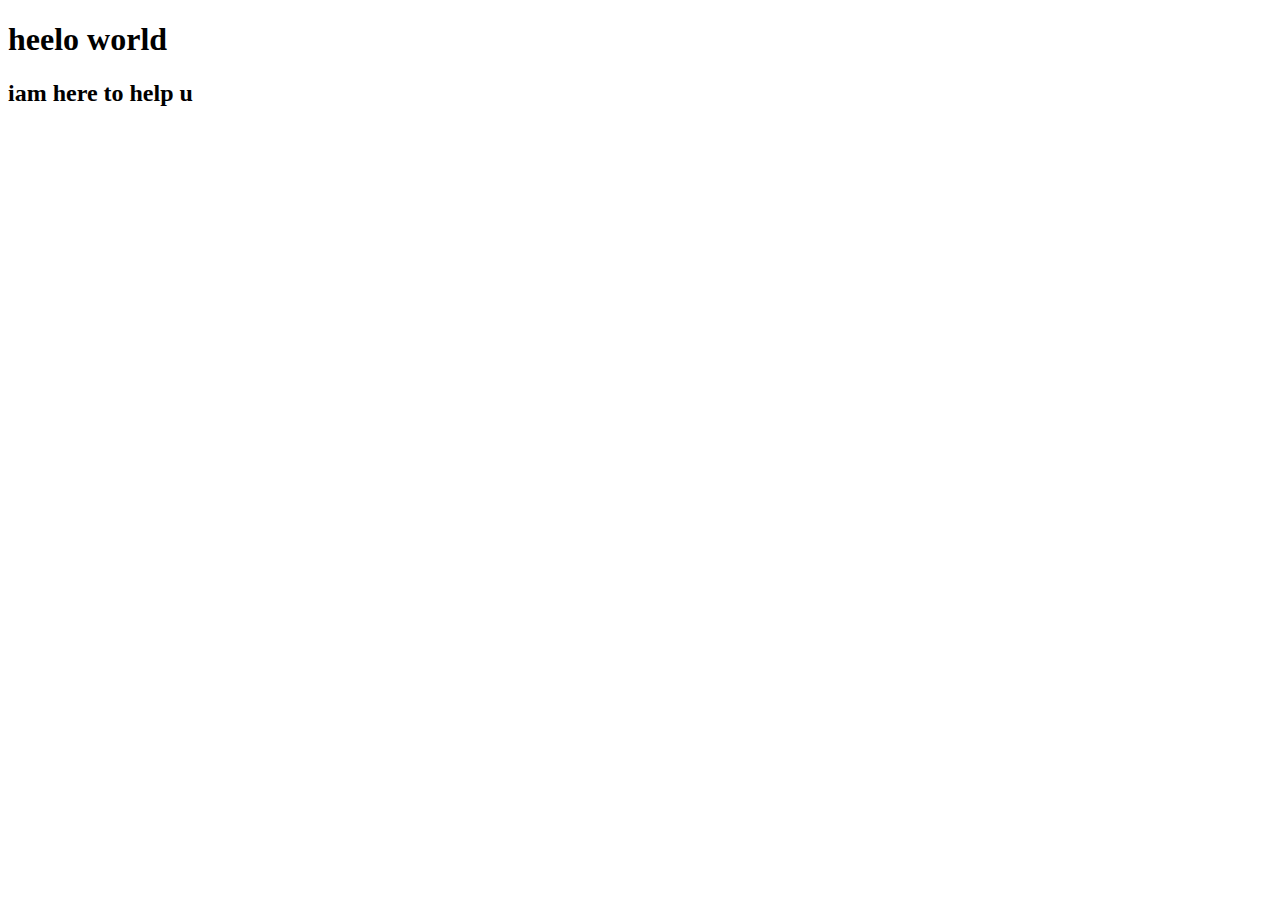
<file: demo.html>
<!DOCTYPE html>
<html lang="en">
<head>
    <meta charset="UTF-8">
    <meta name="viewport" content="width=device-width, initial-scale=1.0">
    <title>Document</title>
</head>
<body>
    <h1>heelo world</h1>
    <h2>iam here to help u</h2>
</body>
</html>
</file>
